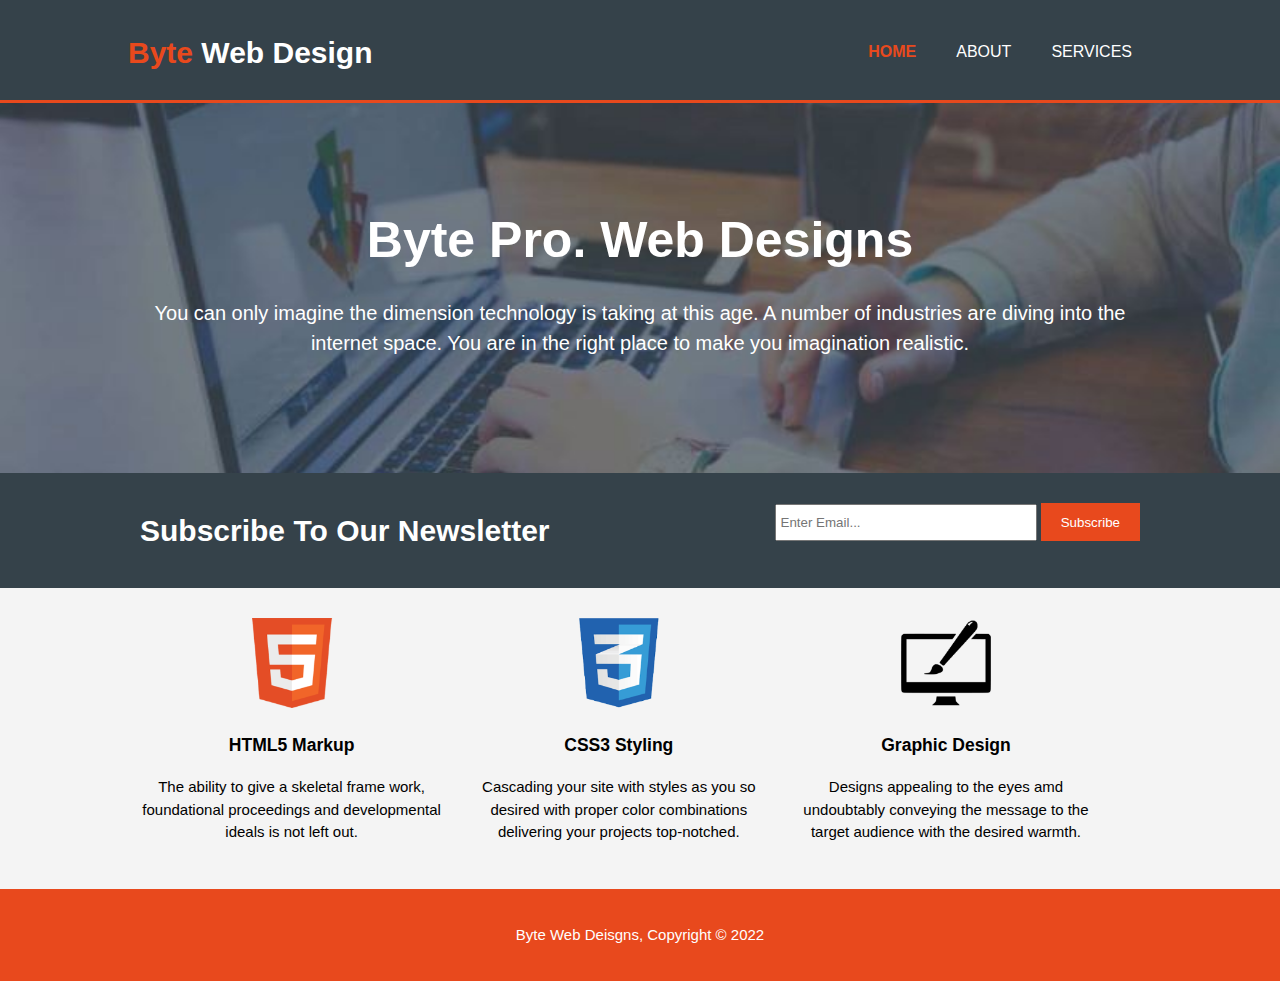
<file: index.html>
<!DOCTYPE html>
<html>
  <head>
    <meta charset="utf-8">
    <meta name="description" content="Affordable and professional web design">
	  <meta name="keywords" content="web design, affordable web design, professional web design">
  	<meta name="author" content="Brad Traversy">
    <title>Byte Web Deisgn | Welcome</title>
    <link rel="stylesheet" href="./css/style.css">
    <link rel="icon" href="img/favicon.png">
  </head>
  <body>
    <header>
      <div class="container">
        <div id="branding">
          <h1><span class="highlight">Byte</span> Web Design</h1>
        </div>
        <nav>
          <ul>
            <li class="current"><a href="index.html">Home</a></li>
            <li><a href="about.html">About</a></li>
            <li><a href="services.html">Services</a></li>
          </ul>
        </nav>
      </div>
    </header>

    <section id="showcase">
      <div class="container">
        <h1>Byte Pro. Web Designs</h1>
        <p> You can only imagine the dimension technology is taking at this age. A number of industries are diving into the internet space. You are in the right place to make you imagination realistic.</p>
      </div>
    </section>

    <section id="newsletter">
      <div class="container">
        <h1>Subscribe To Our Newsletter</h1>
        <form>
          <input type="email" placeholder="Enter Email..." required>
          <button type="submit" class="button_1">Subscribe</button>
        </form>
      </div>
    </section>

    <section id="boxes">
      <div class="container">
        <div class="box">
          <img src="./img/logo_html.png">
          <h3>HTML5 Markup</h3>
          <p>The ability to give a skeletal frame work, foundational proceedings and developmental ideals is not left out.</p>
        </div>
        <div class="box">
          <img src="./img/logo_css.png">
          <h3>CSS3 Styling</h3>
          <p>Cascading your site with  styles as you so desired with proper color combinations delivering your projects top-notched.</p>
        </div>
        <div class="box">
          <img src="./img/logo_brush.png">
          <h3>Graphic Design</h3>
          <p> Designs appealing to the eyes amd undoubtably conveying the message to the target audience with the desired warmth.</p>
        </div>
      </div>
    </section>

    <footer>
      <p>Byte Web Deisgns, Copyright &copy; 2022</p>
    </footer>
  </body>
</html>
</file>
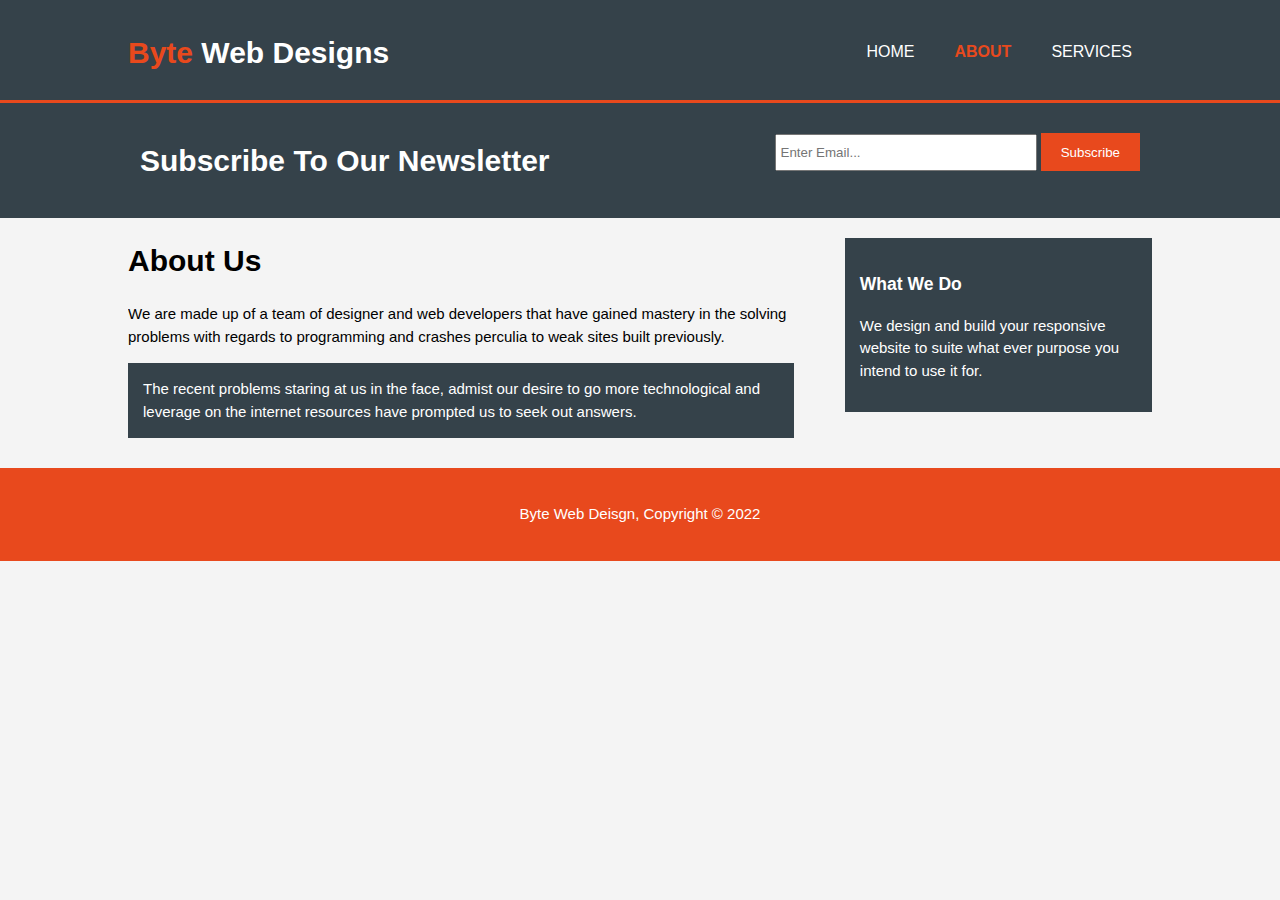
<file: about.html>
<!DOCTYPE html>
<html>
  <head>
    <meta charset="utf-8">
    <meta name="description" content="Affordable and professional web design">
	  <meta name="keywords" content="web design, affordable web design, professional web design">
  	<meta name="author" content="Brad Traversy">
    <title>Byte Web Deisgn | About</title>
    <link rel="stylesheet" href="./css/style.css">
    <link rel="icon" href="img/favicon.png">
  </head>
  <body>
    <header>
      <div class="container">
        <div id="branding">
          <h1><span class="highlight">Byte</span> Web Designs</h1>
        </div>
        <nav>
          <ul>
            <li><a href="index.html">Home</a></li>
            <li class="current"><a href="about.html">About</a></li>
            <li><a href="services.html">Services</a></li>
          </ul>
        </nav>
      </div>
    </header>

    <section id="newsletter">
      <div class="container">
        <h1>Subscribe To Our Newsletter</h1>
        <form>
          <input type="email" placeholder="Enter Email..." required>
          <button type="submit" class="button_1">Subscribe</button>
        </form>
      </div>
    </section>

    <section id="main">
      <div class="container">
        <article id="main-col">
          <h1 class="page-title">About Us</h1>
          <p>
            We are made up of a team of designer and web developers that have gained mastery in the solving problems with regards to programming and crashes perculia to weak sites built previously.
          </p>
          <p class="dark">
The recent problems staring at us in the face, admist our desire to go more technological and leverage on the internet resources have prompted us to seek out answers. 
          </p>
        </article>

        <aside id="sidebar">
          <div class="dark">
            <h3>What We Do</h3>
            <p>We design and build your responsive website to suite what ever purpose you intend to use it for.</p>
          </div>
        </aside>
      </div>
    </section>

    <footer>
      <p>Byte Web Deisgn, Copyright &copy; 2022</p>
    </footer>
  </body>
</html>
</file>
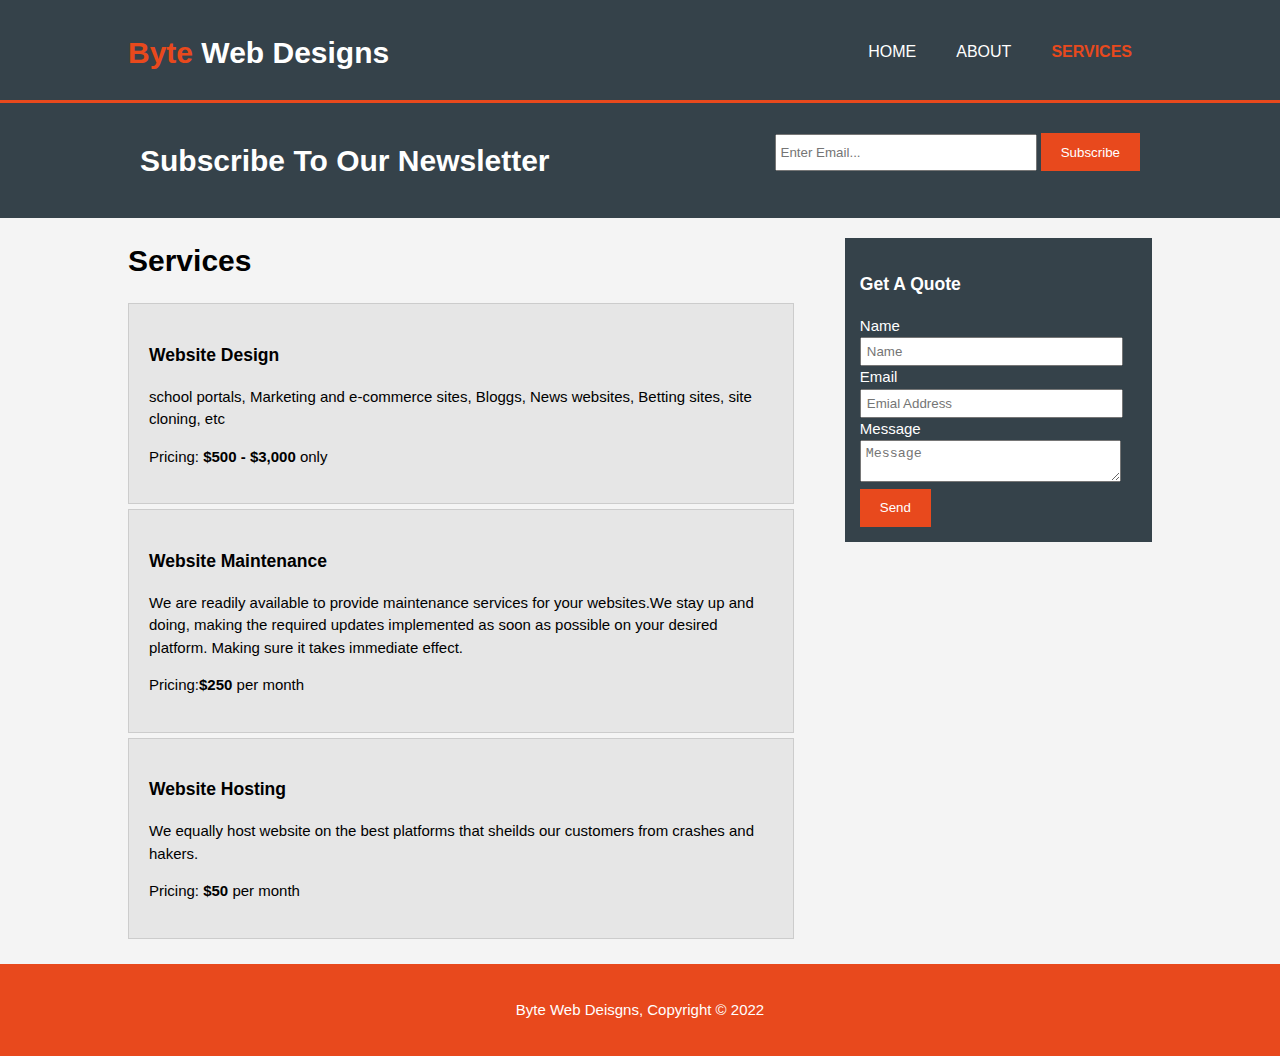
<file: services.html>
<!DOCTYPE html>
<html>
  <head>
    <meta charset="utf-8">
    <meta name="description" content="Affordable and professional web design">
	  <meta name="keywords" content="web design, affordable web design, professional web design">
  	<meta name="author" content="Brad Traversy">
    <title>Acme Web Deisgn | Services</title>
    <link rel="stylesheet" href="./css/style.css">
    <link rel="icon" href="img/favicon.png">
  </head>
  <body>
    <header>
      <div class="container">
        <div id="branding">
          <h1><span class="highlight">Byte</span> Web Designs</h1>
        </div>
        <nav>
          <ul>
            <li><a href="index.html">Home</a></li>
            <li><a href="about.html">About</a></li>
            <li class="current"><a href="services.html">Services</a></li>
          </ul>
        </nav>
      </div>
    </header>

    <section id="newsletter">
      <div class="container">
        <h1>Subscribe To Our Newsletter</h1>
        <form>
          <input type="email" placeholder="Enter Email..." required>
          <button type="submit" class="button_1">Subscribe</button>
        </form>
      </div>
    </section>

    <section id="main">
      <div class="container">
        <article id="main-col">
          <h1 class="page-title">Services</h1>
          <ul id="services">
            <li>
              <h3>Website Design</h3>
              <p>school portals, Marketing and e-commerce sites, Bloggs, News websites, Betting sites, site cloning, etc</p>
						  <p>Pricing: <strong>$500 - $3,000 </strong>only</p>
            </li>
            <li>
              <h3>Website Maintenance</h3>
              <p>We are readily available to provide maintenance services for your websites.We stay up and doing, making the required updates implemented as soon as possible on your desired platform. Making sure it takes immediate effect. <p>Pricing:<strong>$250 </strong>per month</p>
            </li>
            <li>
              <h3>Website Hosting</h3>
              <p>We equally host website on the best platforms that sheilds our customers from crashes and hakers.</p>
						  <p>Pricing: <strong>$50</strong> per month</p>
            </li>
          </ul>
        </article>

        <aside id="sidebar">
          <div class="dark">
            <h3>Get A Quote</h3>
            <form class="quote">
  						<div>
  							<label>Name</label><br>
  							<input type="text" placeholder="Name">
  						</div>
  						<div>
  							<label>Email</label><br>
  							<input type="email" placeholder="Emial Address">
  						</div>
  						<div>
  							<label>Message</label><br>
  							<textarea placeholder="Message"></textarea>
  						</div>
  						<button class="button_1" type="submit">Send</button>
					</form>
          </div>
        </aside>
      </div>
    </section>

    <footer>
      <p>Byte Web Deisgns, Copyright &copy; 2022</p>
    </footer>
  </body>
</html>
</file>
<file: css/style.css>
body{
  font: 15px/1.5 Arial, Helvetica,sans-serif;
  padding:0;
  margin:0;
  background-color:#f4f4f4;
}

/* Global */
.container{
  width:80%;
  margin:auto;
  overflow:hidden;
}

ul{
  margin:0;
  padding:0;
}

.button_1{
  height:38px;
  background:#e8491d;
  border:0;
  padding-left: 20px;
  padding-right:20px;
  color:#ffffff;
}

.dark{
  padding:15px;
  background:#35424a;
  color:#ffffff;
  margin-top:10px;
  margin-bottom:10px;
}

/* Header **/
header{
  background:#35424a;
  color:#ffffff;
  padding-top:30px;
  min-height:70px;
  border-bottom:#e8491d 3px solid;
}

header a{
  color:#ffffff;
  text-decoration:none;
  text-transform: uppercase;
  font-size:16px;
}

header li{
  float:left;
  display:inline;
  padding: 0 20px 0 20px;
}

header #branding{
  float:left;
}

header #branding h1{
  margin:0;
}

header nav{
  float:right;
  margin-top:10px;
}

header .highlight, header .current a{
  color:#e8491d;
  font-weight:bold;
}

header a:hover{
  color:#cccccc;
  font-weight:bold;
}

/* Showcase */
#showcase{
  min-height:370px;
  background:url('../img/showcase.jpg') no-repeat;
  background-position: center;
  background-size: cover;
  text-align:center;
  color:#ffffff;
}

#showcase h1{
  margin-top:100px;
  font-size:50px;
  margin-bottom:9.5px;
}

#showcase p{
  font-size:20px;
}

/* Newsletter */
#newsletter{
  padding:15px;
  color:#ffffff;
  background:#35424a
}

#newsletter h1{
  float:left;
}

#newsletter form {
  float:right;
  margin-top:15px;
}

#newsletter input[type="email"]{
  padding:4px;
  height:25px;
  width:250px;
}

/* Boxes */
#boxes{
  margin-top:20px;
}

#boxes .box{
  float:left;
  text-align: center;
  width:30%;
  padding:10px;
}

#boxes .box img{
  width:90px;
}

/* Sidebar */
aside#sidebar{
  float:right;
  width:30%;
  margin-top:10px;
}

aside#sidebar .quote input, aside#sidebar .quote textarea{
  width:90%;
  padding:5px;
}

/* Main-col */
article#main-col{
  float:left;
  width:65%;
}

/* Services */
ul#services li{
  list-style: none;
  padding:20px;
  border: #cccccc solid 1px;
  margin-bottom:5px;
  background:#e6e6e6;
}

footer{
  padding:20px;
  margin-top:20px;
  color:#ffffff;
  background-color:#e8491d;
  text-align: center;
}

/* Media Queries */
@media(max-width: 768px){
  header #branding,
  header nav,
  header nav li,
  #newsletter h1,
  #newsletter form,
  #boxes .box,
  article#main-col,
  aside#sidebar{
    float:none;
    text-align:center;
    width:100%;
  }

  header{
    padding-bottom:20px;
  }

  #showcase h1{
    margin-top:40px;
  }

  #newsletter button, .quote button{
    display:block;
    width:100%;
  }

  #newsletter form input[type="email"], .quote input, .quote textarea{
    width:100%;
    margin-bottom:5px;
  }
}
</file>
